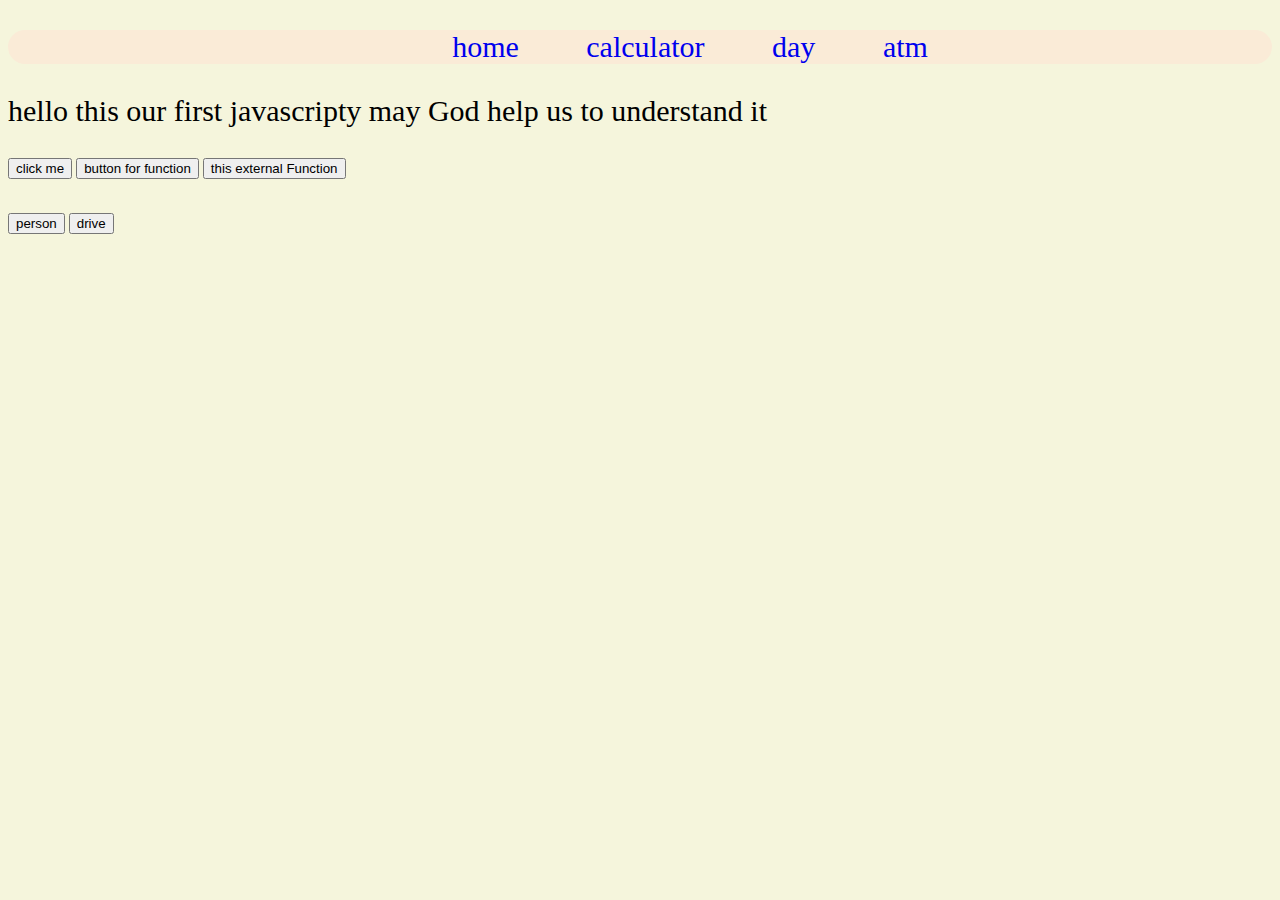
<file: index.html>
<!DOCTYPE html>
<html lang="en">
<head>
    <meta charset="UTF-8">
    <meta name="viewport" content="width=device-width, initial-scale=1.0">
    <title>home</title>
    <link rel="stylesheet" href="main.css">
    
</head>
<body>
    <nav>
        <ul>

    <a href="#"><li></li> home</a>
    <a href="calc.html"><li></li> calculator</a>
    <a href="day.html"><li></li> day</a>
    <a href="atm.html"><li></li> atm</a>
</ul>

</nav>

    <p id="hii" style="font-size: 30px;">hello this our first javascripty may God help us to understand it</p>
    <button type="button"  onclick="document.getElementById('hii').innerHTML = 'hello there'"; > click me </button>
    <button type="button" onclick="MyFunction()"> button for function</button>
    <button type="button" onclick="MyExternalfunction()"> this external Function</button>


     <script>
        function MyFunction(){
            document.getElementById('hii').innerHTML = "This my function";

        }

        function MyArray(){
    const car = ["Toyota","Yaris","Toyota corolla"];
    document.getElementById("dem").innerHTML = "i drive" + car[1];
        }

    function MyArrayTwo(){
        const person = [];
person[0] = "John";
person[1] = "Doe";
person[2] = 46; 
document.getElementById("demo").innerHTML =
person[0] + " " + person.length;
    }


     </script>

<br><br>


<p id="dem">

</p>
<p id="demo"></p>
<button type="button" onclick="MyArrayTwo()">person</button>
   <button type="button" onclick="MyArray()">drive</button>
     <script src="scripty.js"></script>
</body>
</html>
</file>
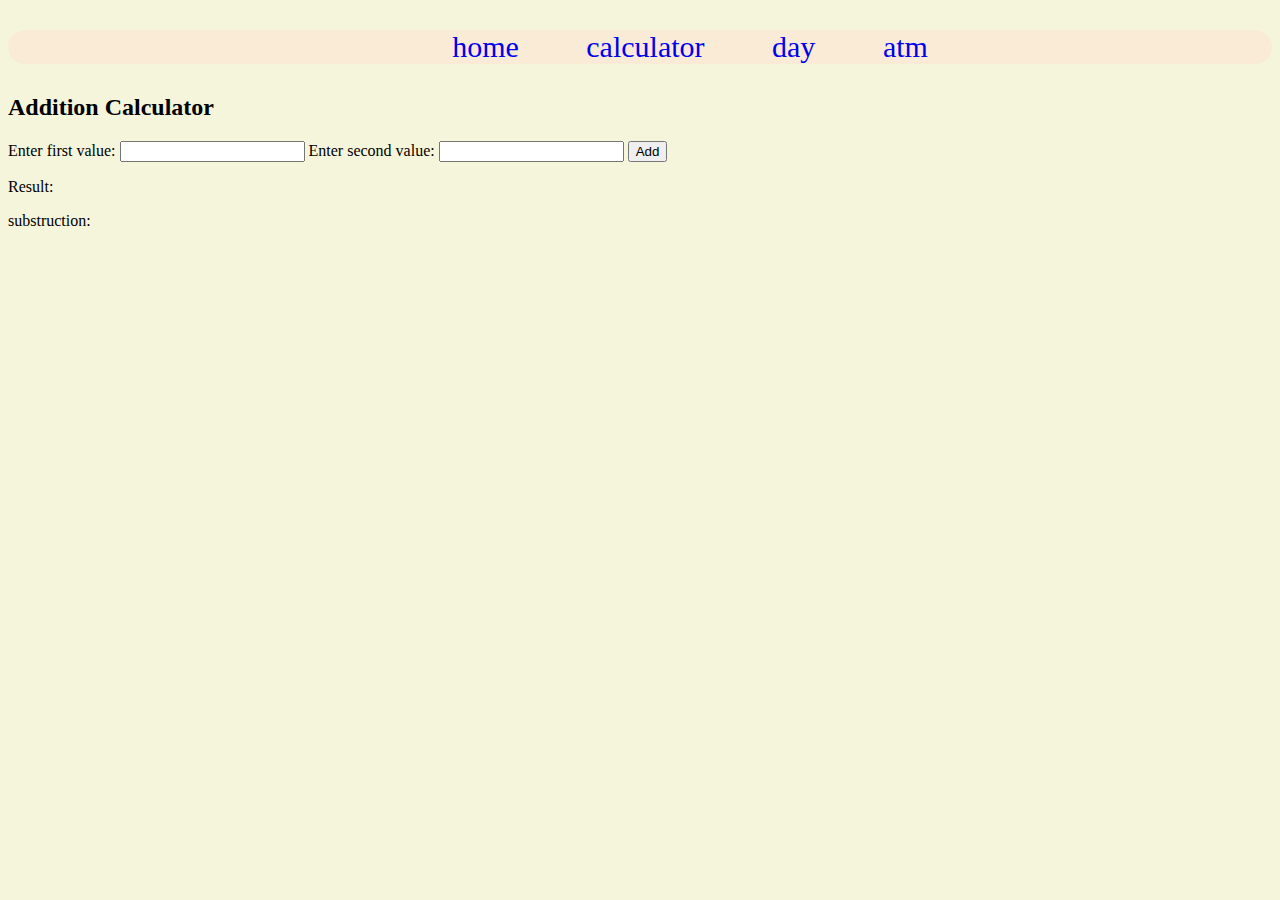
<file: calc.html>
<!DOCTYPE html>
<html lang="en">
<head>
    <meta charset="UTF-8">
    <meta name="viewport" content="width=device-width, initial-scale=1.0">
    <title>Addition Calculator</title>
    <link rel="stylesheet" href="main.css">
</head>
<body>
<nav>
    <ul>
    <a href="index.html"><li></li> home</a>
    <a href="#"><li></li> calculator</a>
    <a href="day.html"><li></li> day</a>
    <a href="atm.html"><li></li> atm</a>

</ul>

</nav>


    <h2>Addition Calculator</h2>

    <label for="num1">Enter first value:</label>
    <input type="number" id="num1" name="num1">

    <label for="num2">Enter second value:</label>
    <input type="number" id="num2" name="num2">

    <button onclick="performAddition()">Add</button>

    <p id="result">Result: </p>
    <p id="sub">substruction:</p>

 <script src="scripty.js"></script>

</body>
</html>
</file>
<file: main.css>
li { 
    margin-right: 60px;
    color: black;
    align-items: center;
    
    font-size: 30px;
    display: inline;
}
nav {
    font-size: 30px;
    text-align: center;
    border-radius: 40px;
    background-color: antiquewhite;
   
}
a{
    text-decoration: none;
}
body{ 
    background-color: beige;
}
</file>
